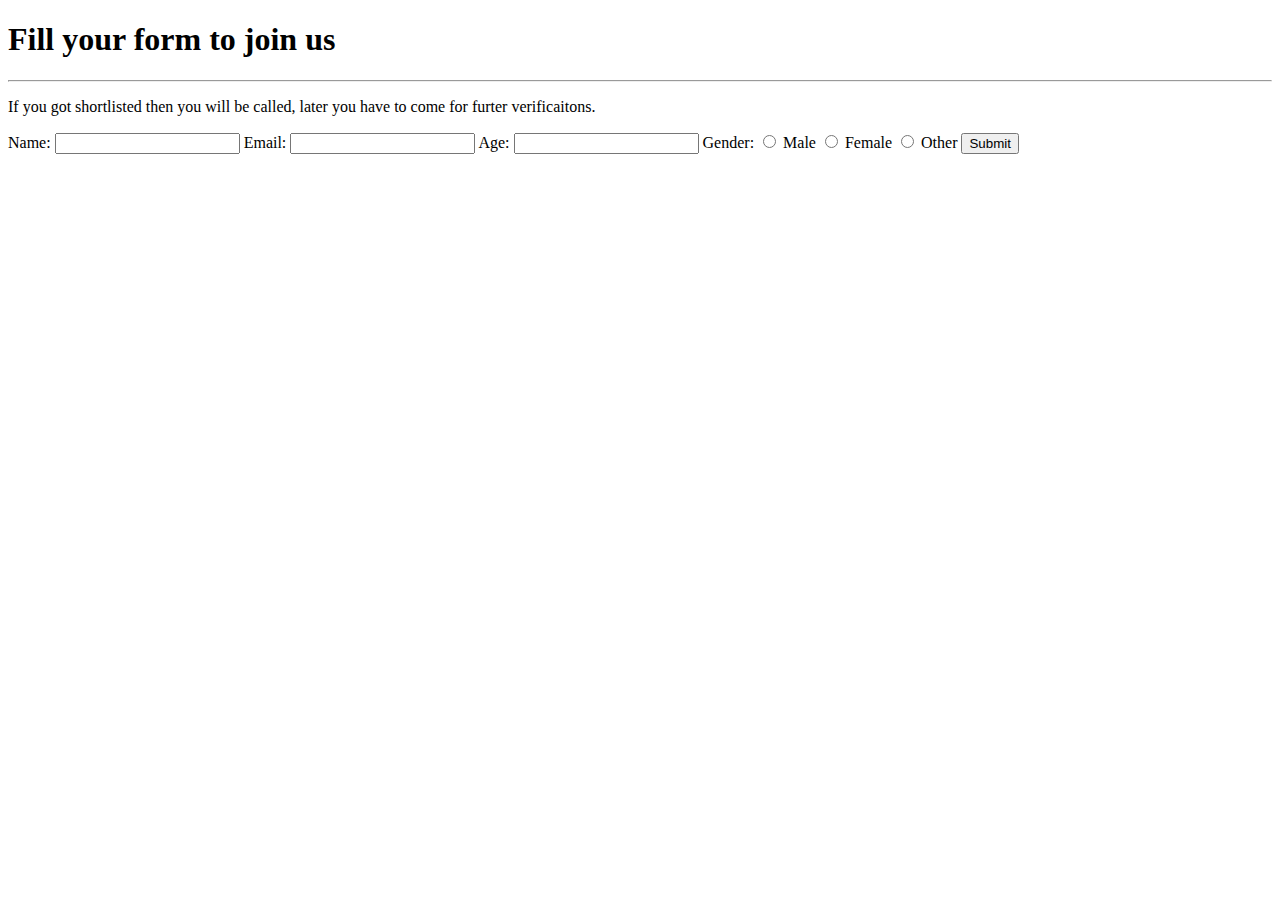
<file: form.html>
<!DOCTYPE html>
<html lang="en">

<head>
          <meta charset="UTF-8">
          <meta name="viewport" content="width=device-width, initial-scale=1.0">
          <title>Document</title>
</head>

<body>
          <h1>Fill your form to join us</h1>
          <hr>
          <p>
                    If you got shortlisted then you will be called, later you have to come for furter verificaitons.
          </p>
          <div class="FORM">

                    <form action="">
                              <label for="name">Name: <input type="text"></label>

                              <label for="email">Email:
                                        <input type="text">
                              </label>

                              <label for="Age">Age:
                                        <input type="number">
                              </label>

                              <label>Gender:</label>
                              <label for="male"><input type="radio" id="male" name="gender" value="male"> Male</label>
                              <label for="female"><input type="radio" id="female" name="gender" value="female">
                                        Female</label>
                              <label for="other"><input type="radio" id="other" name="gender" value="other">
                                        Other</label>

                              <button type="submit">Submit</button>
                    </form>
          </div>

</html>
</file>
